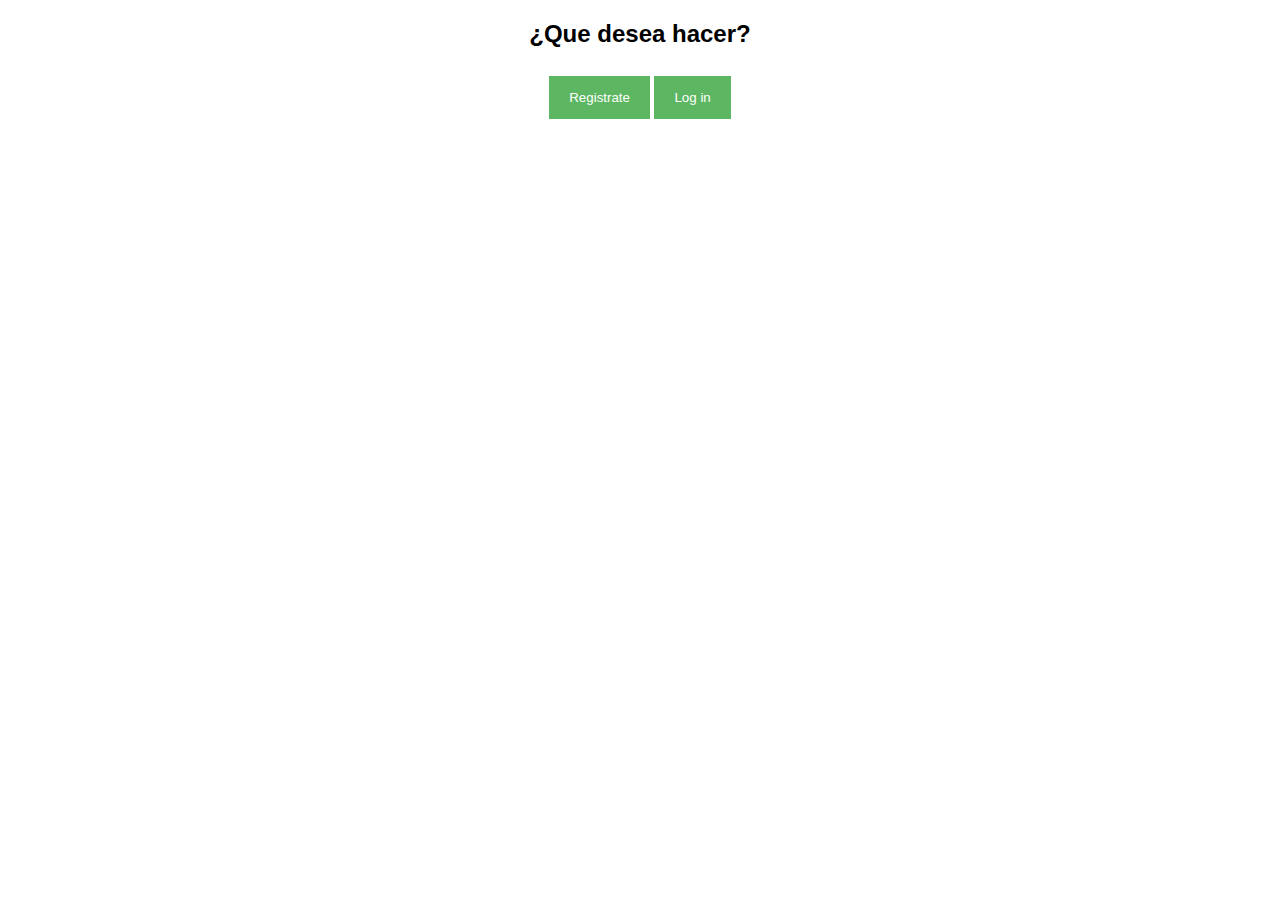
<file: formulario/index.html>
<!DOCTYPE html>
<html>
<head>
  <title>Formulario</title>
  <link rel="stylesheet" type="text/css" media="all" href="css/estilos.css">
  <script type="text/javascript" src="librerias/jquery.js"></script>
  <script type="text/javascript" src="librerias/sha.js"></script>
  <meta charset="UTF-8">
</head>
<body>
<div class="principio">
<h2>¿Que desea hacer?</h2>

<button onclick="document.getElementById('id01').style.display='block'" style="width:auto;">Registrate</button>
<button onclick="document.getElementById('id02').style.display='block'" style="width:auto;">Log in</button>

</div>
<div id="id01" class="modal">


  <form name="form" class='formReg' action="../index.html">
    <div class="container">
      <h1>Registrate</h1>
      <p>Rellena el formulario para registrarte.</p>
      <hr>
        <fieldset>
        Nombre y apellido:  *<br>
        <input type="text" name="nombre" required>
       
        <br><br>
        Correo electronico:  *<br>
        <input type="text" name="email" required> 

        <br><br>
        Contraseña:  *<br>
        <input type="password" name="contra" required> 

         <br><br>
        Confirmacion de contraseña:  *<br>
        <input type="password" name="confirmacion" required> 
         <br><br>

         Sexo:
        <select> 
          <option value="femenino">Femenino</option> 
          <option value="masculino">Masculino</option>
        </select> 

        <br><br>
        Fecha de nacimiento:<br>
        <input type="date" name="nac"> 
         <br><br>

         
        <label>Direccion:<br><input type="text" name="direccion" class="direccion"></label>
         <br><br>
         
         Pais:
          <label>
            <select class="country" name="country"> 
              <option value="Spain" class="paises">Spain</option>
            </select> 
          </label>

        <br><br>

<div class="tarjeta">
          
        <label>Tarjeta de credito:<br> <input type="text" name="trj"> </label>
         <br><br>
</div>
    Desea recibir notificacion de novedades?
    <input type="checkbox" name="novedades">

    <br><br>

    Desea recibir recepcion de la revista digital?
    <input type="checkbox" class="revista">
    <br><br>
        
           
        (Los campos con * serán obligatorios)
        </fieldset>
      <div class="clearfix">
        <button type="button" onclick="document.getElementById('id01').style.display='none'" class="cancelbtn">Cancelar</button>
        <button>Registrate</button>
      </div>
    </div>
  </form>
</div>

<div id="id02" class="login">
  <form name="form2" class='form2' action="../index.html">
    <div class="container">
      <h1>Log in</h1>
       <fieldset>
        Correo electronico: <br>
        <input type="text" name="email2" required>
        <br><br>
        Contraseña:
         <input type="password" name="contra2" required>
        <br><br>
      </fieldset>
       <button type="button" onclick="document.getElementById('id02').style.display='none'" class="cancelbtn">Cancelar</button>
        <button>Log In</button>

    </div>
   </form>
 </div>

<script type="text/javascript" src="js/validacion.js"></script>
<script type="text/javascript" src="js/dom.js"></script>
</body>
</html>





<!--<html>
<head>
    <link rel="stylesheet" type="text/css" media="all" href="css/estilos.css"> 
    
    
</head>
<body>
  <form>
    <input type="submit" id="log-in" name="log-in" value="Log in">
    <button id="register" onclick="una()">Registro</button>
  </p>
</form>

<script type="text/javascript">
    
 function una(){
  window.location.href="registro.html";

  }
  
</script>
<script type="text/javascript" src="js/login.js"></script>
<script type="text/javascript" src="librerias/jquery.js"></script>
<script type="text/javascript" src="js/validacion.js"></script>

</body>
</html>
-->
</file>
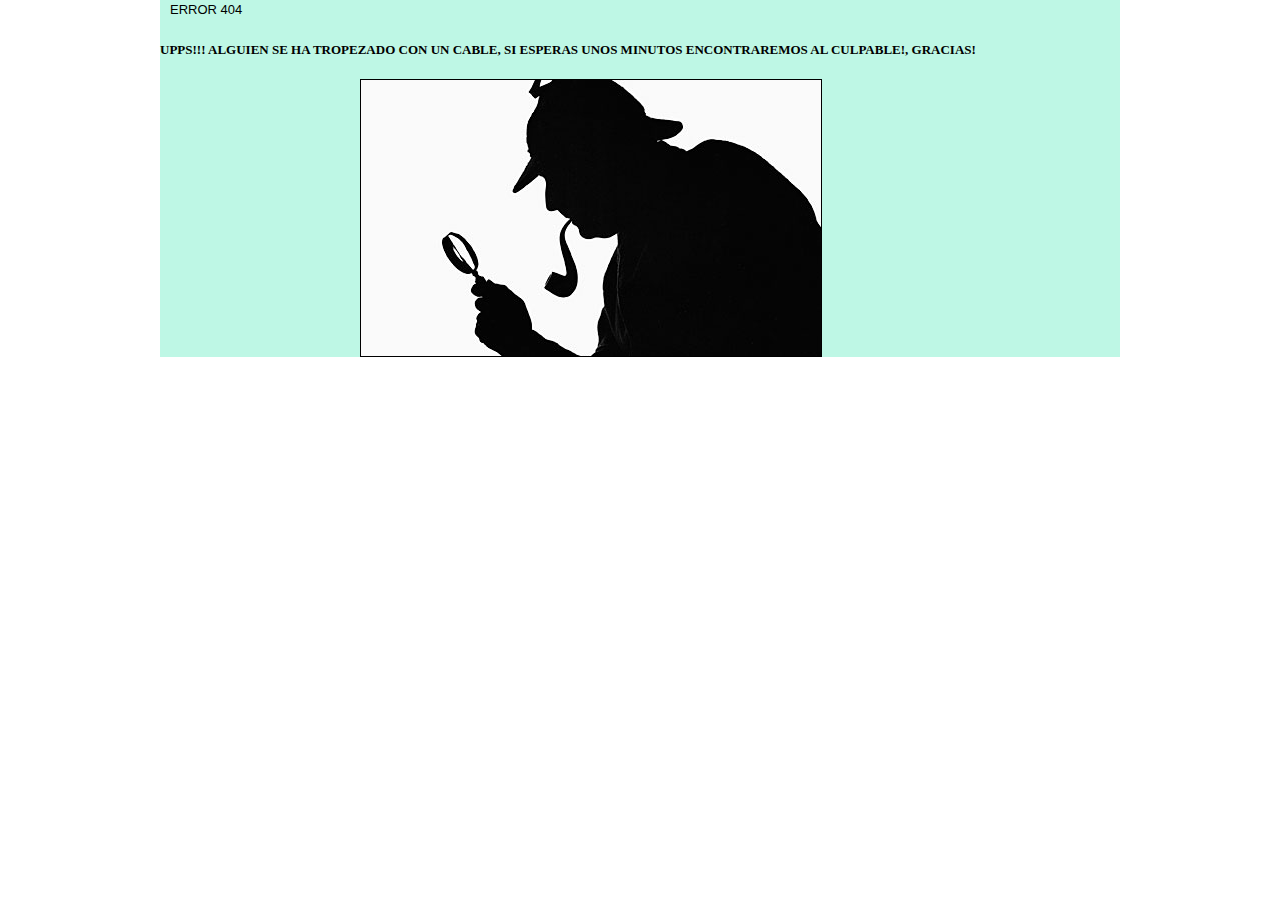
<file: erro404.html>
<!DOCTYPE html>
<html>
<head>
	<title>SO SORRY!!</title>
	<link rel="stylesheet" type="text/css" media="all" href="css/reset.css" />
	<link rel="stylesheet" type="text/css" media="all" href="css/text.css" />
	<link rel="stylesheet" type="text/css" media="all" href="css/960.css" />
	<link rel="stylesheet" type="text/css" media="all" href="css/estilos.css"/> 
 	<meta charset="utf-8">
	<meta name="author" content="Jorge Doyagüez y Alejandro García">
</head>
<body>
	<div class="container_12">
		
		<p class="titError grid_3"> ERROR 404</p>
		<div class="clear"></div>
		<article class="error" class="grid_3"><p>UPPS!!! ALGUIEN SE HA TROPEZADO CON UN CABLE,
		SI ESPERAS UNOS MINUTOS ENCONTRAREMOS AL CULPABLE!, GRACIAS!</p></article>
		<div class="clear"></div>
		<img src="imagenes/error.jpg" class="imgError">
	</div>
</body>
</html>
</file>
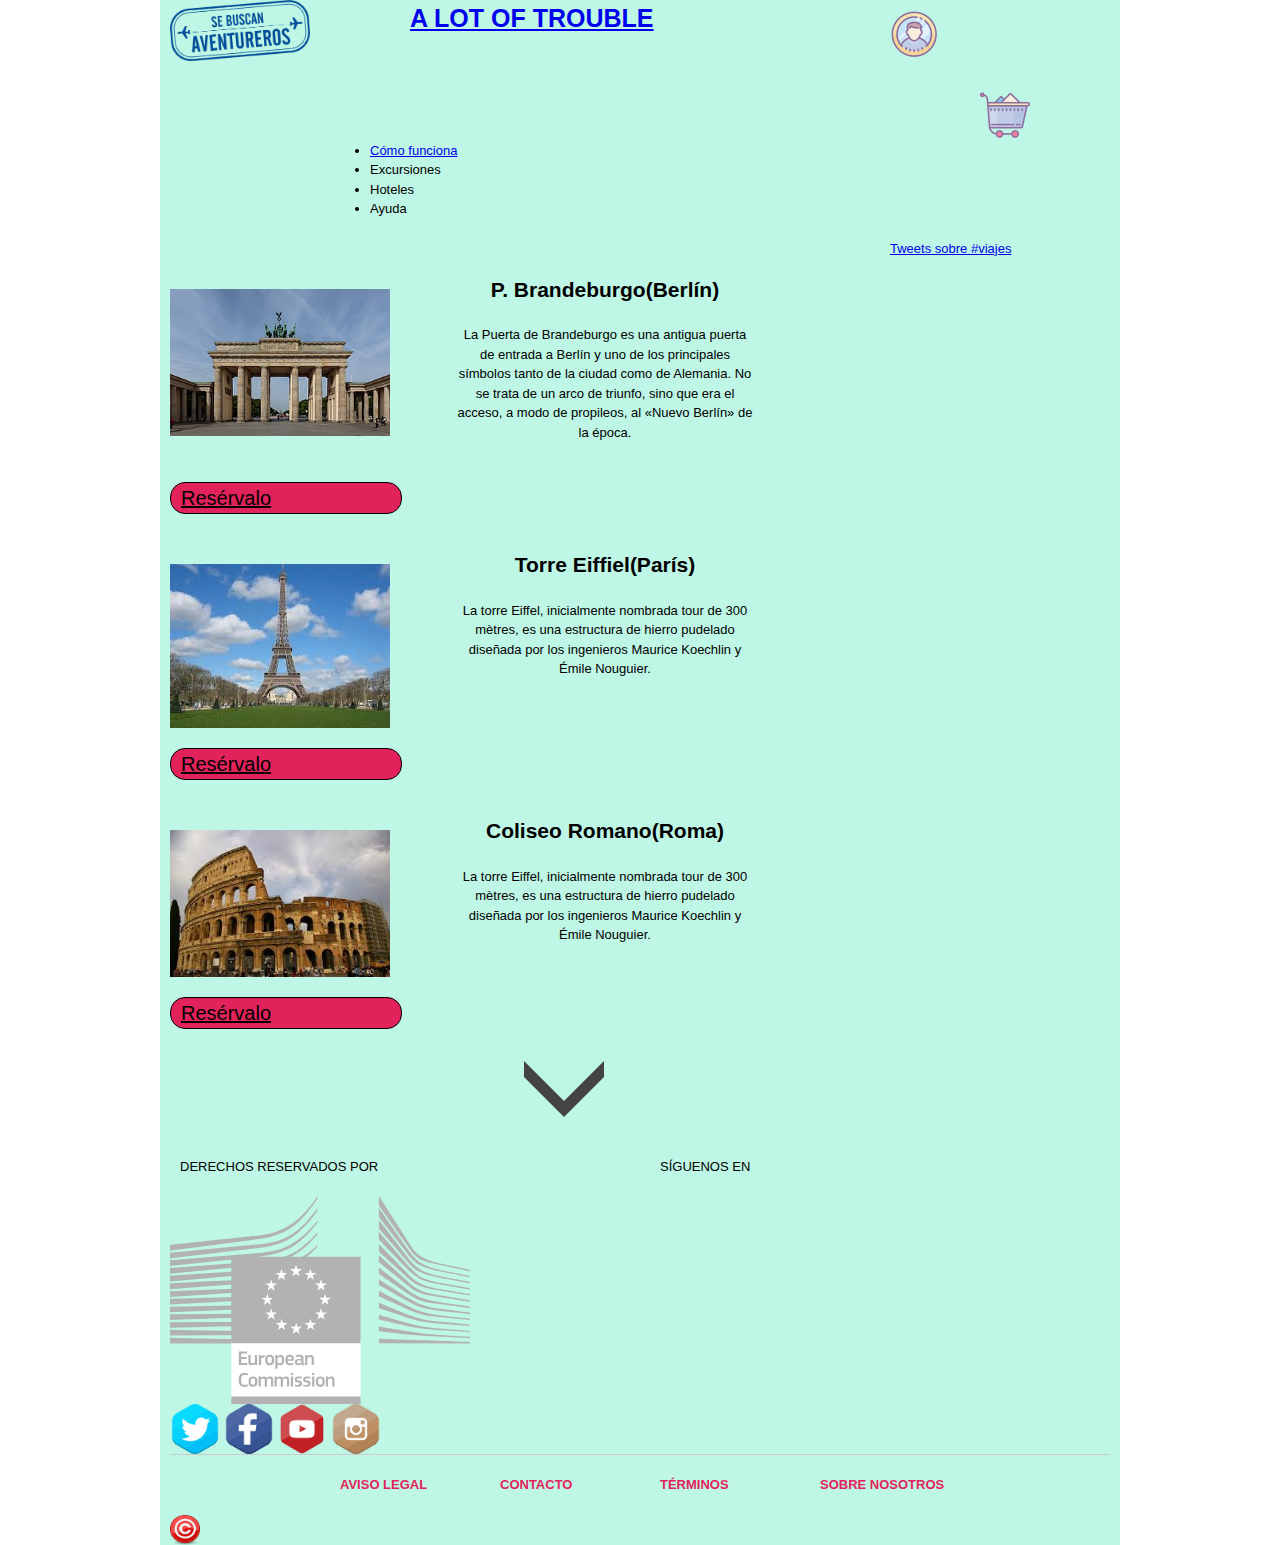
<file: extra.html>
<!DOCTYPE html>
<html>
<head>
	<title>A lot of Trouble</title>
	<link rel="stylesheet" type="text/css" media="all" href="css/reset.css" >
	<link rel="stylesheet" type="text/css" media="all" href="css/text.css" >
	<link rel="stylesheet" type="text/css" media="all" href="css/960.css" >
	<link rel="stylesheet" type="text/css" media="all" href="css/estilos.css"> 
 	 <meta charset="UTF-8">
	<meta name="author" content="Jorge Doyagüez y Alejandro García">
</head>

<body>
	<div class= "container_12" >

		<header id="header" class="grid_12">
			<img src="imagenes/avion.png" alt="avion" class="grid_2 alpha">
			<a href="proyecto.html" class="grid_6 prefix_1" id="nombreEmpresa"><h1>A LOT OF TROUBLE</h1></a>
			<div class="grid_2 omega"> 
				<img src="imagenes/user.png" alt="user" class="user">
			</div>
			<div class="grid_2 omega prefix_10"> 
				<img src="imagenes/carro.png" alt="carro" class="carrito">
			</div>
				<!--<div class="clear"></div>-->
			<div class="grid_7 prefix_2" >
				<nav id="menu">
					<ul>
					  <li><a href="erro404.html">Cómo funciona</a></li>
					  <li><a>Excursiones</a></li>
					  <li><a>Hoteles</a></li>
					  <li><a>Ayuda</a></li>
					</ul>
				</nav>
			</div>
		</header>
			<article class="grid_8">
				<div class="oferta grid_3">
					<img src="imagenes/brandeburgo.jpg" alt="puerta">
				</div>
				<div class="info grid_4">
					<p>
					<h3>P. Brandeburgo(Berlín)</h3>
					La Puerta de Brandeburgo es una antigua puerta de entrada a Berlín y uno de los principales símbolos tanto de la ciudad como de Alemania. No se trata de un arco de triunfo, sino que era el acceso, a modo de propileos, al «Nuevo Berlín» de la época.
					</p>
				</div>
				<div class="clear"></div>
				<a href="" class=" grid_3 boton">Resérvalo</a>
				<div class="clear"></div>
				<div class="oferta grid_3">
					<img src="imagenes/torre.jpg" alt="torre">
				</div>
				<div class="info grid_4">
					<p>
					<h3>Torre Eiffiel(París)</h3>
					La torre Eiffel​, inicialmente nombrada tour de 300 mètres, es una estructura de hierro pudelado diseñada por los ingenieros Maurice Koechlin y Émile Nouguier.
					</p>
				</div>
				<div class="clear"></div>
				<a href="" class=" grid_3 boton">Resérvalo</a>
				<div class="clear"></div>
				<div class="oferta grid_3">
					<img src="imagenes/coliseo.jpg" alt="coliseo">
				</div>
				<div class="info grid_4">
					<p>
					<h3>Coliseo Romano(Roma)</h3>
					La torre Eiffel​, inicialmente nombrada tour de 300 mètres, es una estructura de hierro pudelado diseñada por los ingenieros Maurice Koechlin y Émile Nouguier.
					</p>
				</div>
				<div class="clear"></div>
				<a href="" class=" grid_3 boton">Resérvalo</a>
				<div class="clear"></div>
				<div class="mas grid_3 prefix_4">
					<img src="imagenes/flecha.png">
				</div>

			</article>
		<aside class="grid_3 prefix_1" id="derecha">
	                     <a class="twitter-timeline"  href="https://twitter.com/hashtag/viajes" data-widget-id="924700483863941124">Tweets sobre #viajes</a>
            <script>!function(d,s,id){var js,fjs=d.getElementsByTagName(s)[0],p=/^http:/.test(d.location)?'http':'https';if(!d.getElementById(id)){js=d.createElement(s);js.id=id;js.src=p+"://platform.twitter.com/widgets.js";fjs.parentNode.insertBefore(js,fjs);}}(document,"script","twitter-wjs");</script>
          

	</aside>
	<div class="clear"></div>
		<footer class="grid_12">
		<p class="grid_3 " id="derechos">DERECHOS RESERVADOS POR</p>
		<p class="grid_3 prefix_3" id="redes">SÍGUENOS EN</p>
		<div class="clear"></div>
		<img src="imagenes/unioneuropea.svg" alt="EU" id="europa">
		<div id="iconosRedes">
			<img src="imagenes/twitterB.png" alt="twitter" class="iconos"/>
			<img src="imagenes/fb.png" alt="fb" class="iconos"/>
			<img src="imagenes/youtube.png" alt="youtube" class="iconos"/>
			<img src="imagenes/instagram.png" alt="instagram" class="iconos"/>
		</div>

		<hr>
		<div class="informacion">
			<p class="grid_2 prefix_2">AVISO LEGAL</p>
		<p class="grid_2">CONTACTO</p>
		<p class="grid_2">TÉRMINOS</p>
		<p class="grid_2 suffix_1">SOBRE NOSOTROS</p>
		</div> 	
		
		<div class="clear"></div>
		<img src="imagenes/copy.png" alt="copyright" class="copyright"/>
	</footer> 
</body>
</html>
</file>
<file: formulario/css/estilos.css>
body {font-family: Arial;

}
* {box-sizing: border-box}
/* Full-width input fields */
input[type=text], input[type=password] {
    width: 100%;
    padding: 15px;
    margin: 5px 0 22px 0;
    display: inline-block;
    border: none;
    background: #f1f1f1;
}

h1{
  text-align: center;
}

button {
    background-color: #4CAF50;
    color: white;
    padding: 14px 20px;
    margin: 8px 0;
    border: none;
    cursor: pointer;
    width: 50%;
    opacity: 0.9;
}
.principio{
    text-align: center;
}

button:hover {
    opacity:1;
}



.cancelbtn {
    padding: 14px 20px;
    background-color: #f44336;
}

.cancelbtn, .signupbtn {
  float: left;
  width: 50%;
}


.container {
    padding: 16px;
}


.modal {
    display: none; /* oculto por defecto */
    position: fixed; /* quedarse en el lugar */
    z-index: 1; 
    left: 0;
    top: 0;
    width: 100%; 
    height: 100%; 
    overflow: auto; 
    background-color: #F2C8E1;
    padding-top: 50px;
}
.login {
    display: none; /* oculto por defecto */
    position: fixed; /* quedarse en el lugar */
    z-index: 1; 
    left: 0;
    top: 0;
    width: 100%; 
    height: 100%; 
    overflow: auto; 
    background-color: #F2C8E1;
    padding-top: 50px;
}

.close {
    position: absolute;
    right: 35px;
    top: 15px;
    font-size: 40px;
    font-weight: bold;
    color: #f1f1f1;
}

.close:hover,
.close:focus {
    color: #f44336;
    cursor: pointer;
}

/* Clear floats */
.clearfix::after {
    content: "";
    clear: both;
    display: table;
}
</file>
<file: css/text.css>
/*
  960 Grid System ~ Text CSS.
  Learn more ~ http://960.gs/

  Licensed under GPL and MIT.
*/

/* `Basic HTML
----------------------------------------------------------------------------------------------------*/

body {
  font: 13px/1.5 "Helvetica Neue", Arial, "Liberation Sans", FreeSans, sans-serif;
}

pre,
code {
  font-family: "DejaVu Sans Mono", Menlo, Consolas, monospace;
}

hr {
  border: 0 solid #ccc;
  border-top-width: 1px;
  clear: both;
  height: 0;
}

/* `Headings
----------------------------------------------------------------------------------------------------*/

h1 {
  font-size: 25px;
}

h2 {
  font-size: 23px;
}

h3 {
  font-size: 21px;
}

h4 {
  font-size: 19px;
}

h5 {
  font-size: 17px;
}

h6 {
  font-size: 15px;
}

/* `Spacing
----------------------------------------------------------------------------------------------------*/

ol {
  list-style: decimal;
}

ul {
  list-style: disc;
}

li {
  margin-left: 30px;
}

p,
dl,
hr,
h1,
h2,
h3,
h4,
h5,
h6,
ol,
ul,
pre,
table,
address,
fieldset,
figure {
  margin-bottom: 20px;
}
</file>
<file: css/960.css>
/*
  960 Grid System ~ Core CSS.
  Learn more ~ http://960.gs/

  Licensed under GPL and MIT.
*/

/*
  Forces backgrounds to span full width,
  even if there is horizontal scrolling.
  Increase this if your layout is wider.

  Note: IE6 works fine without this fix.
*/

body {
  min-width: 960px;
}

/* `Container
----------------------------------------------------------------------------------------------------*/

.container_12,
.container_16 {
  margin-left: auto;
  margin-right: auto;
  width: 960px;
}

/* `Grid >> Global
----------------------------------------------------------------------------------------------------*/

.grid_1,
.grid_2,
.grid_3,
.grid_4,
.grid_5,
.grid_6,
.grid_7,
.grid_8,
.grid_9,
.grid_10,
.grid_11,
.grid_12,
.grid_13,
.grid_14,
.grid_15,
.grid_16 {
  display: inline;
  float: left;
  margin-left: 10px;
  margin-right: 10px;
}

.push_1, .pull_1,
.push_2, .pull_2,
.push_3, .pull_3,
.push_4, .pull_4,
.push_5, .pull_5,
.push_6, .pull_6,
.push_7, .pull_7,
.push_8, .pull_8,
.push_9, .pull_9,
.push_10, .pull_10,
.push_11, .pull_11,
.push_12, .pull_12,
.push_13, .pull_13,
.push_14, .pull_14,
.push_15, .pull_15 {
  position: relative;
}

.container_12 .grid_3,
.container_16 .grid_4 {
  width: 220px;
}

.container_12 .grid_6,
.container_16 .grid_8 {
  width: 460px;
}

.container_12 .grid_9,
.container_16 .grid_12 {
  width: 700px;
}

.container_12 .grid_12,
.container_16 .grid_16 {
  width: 940px;
}

/* `Grid >> Children (Alpha ~ First, Omega ~ Last)
----------------------------------------------------------------------------------------------------*/

.alpha {
  margin-left: 0;
}

.omega {
  margin-right: 0;
}

/* `Grid >> 12 Columns
----------------------------------------------------------------------------------------------------*/

.container_12 .grid_1 {
  width: 60px;
}

.container_12 .grid_2 {
  width: 140px;
}

.container_12 .grid_4 {
  width: 300px;
}

.container_12 .grid_5 {
  width: 380px;
}

.container_12 .grid_7 {
  width: 540px;
}

.container_12 .grid_8 {
  width: 620px;
}

.container_12 .grid_10 {
  width: 780px;
}

.container_12 .grid_11 {
  width: 860px;
}

/* `Grid >> 16 Columns
----------------------------------------------------------------------------------------------------*/

.container_16 .grid_1 {
  width: 40px;
}

.container_16 .grid_2 {
  width: 100px;
}

.container_16 .grid_3 {
  width: 160px;
}

.container_16 .grid_5 {
  width: 280px;
}

.container_16 .grid_6 {
  width: 340px;
}

.container_16 .grid_7 {
  width: 400px;
}

.container_16 .grid_9 {
  width: 520px;
}

.container_16 .grid_10 {
  width: 580px;
}

.container_16 .grid_11 {
  width: 640px;
}

.container_16 .grid_13 {
  width: 760px;
}

.container_16 .grid_14 {
  width: 820px;
}

.container_16 .grid_15 {
  width: 880px;
}

/* `Prefix Extra Space >> Global
----------------------------------------------------------------------------------------------------*/

.container_12 .prefix_3,
.container_16 .prefix_4 {
  padding-left: 240px;
}

.container_12 .prefix_6,
.container_16 .prefix_8 {
  padding-left: 480px;
}

.container_12 .prefix_9,
.container_16 .prefix_12 {
  padding-left: 720px;
}

/* `Prefix Extra Space >> 12 Columns
----------------------------------------------------------------------------------------------------*/

.container_12 .prefix_1 {
  padding-left: 80px;
}

.container_12 .prefix_2 {
  padding-left: 160px;
}

.container_12 .prefix_4 {
  padding-left: 320px;
}

.container_12 .prefix_5 {
  padding-left: 400px;
}

.container_12 .prefix_7 {
  padding-left: 560px;
}

.container_12 .prefix_8 {
  padding-left: 640px;
}

.container_12 .prefix_10 {
  padding-left: 800px;
}

.container_12 .prefix_11 {
  padding-left: 880px;
}

/* `Prefix Extra Space >> 16 Columns
----------------------------------------------------------------------------------------------------*/

.container_16 .prefix_1 {
  padding-left: 60px;
}

.container_16 .prefix_2 {
  padding-left: 120px;
}

.container_16 .prefix_3 {
  padding-left: 180px;
}

.container_16 .prefix_5 {
  padding-left: 300px;
}

.container_16 .prefix_6 {
  padding-left: 360px;
}

.container_16 .prefix_7 {
  padding-left: 420px;
}

.container_16 .prefix_9 {
  padding-left: 540px;
}

.container_16 .prefix_10 {
  padding-left: 600px;
}

.container_16 .prefix_11 {
  padding-left: 660px;
}

.container_16 .prefix_13 {
  padding-left: 780px;
}

.container_16 .prefix_14 {
  padding-left: 840px;
}

.container_16 .prefix_15 {
  padding-left: 900px;
}

/* `Suffix Extra Space >> Global
----------------------------------------------------------------------------------------------------*/

.container_12 .suffix_3,
.container_16 .suffix_4 {
  padding-right: 240px;
}

.container_12 .suffix_6,
.container_16 .suffix_8 {
  padding-right: 480px;
}

.container_12 .suffix_9,
.container_16 .suffix_12 {
  padding-right: 720px;
}

/* `Suffix Extra Space >> 12 Columns
----------------------------------------------------------------------------------------------------*/

.container_12 .suffix_1 {
  padding-right: 80px;
}

.container_12 .suffix_2 {
  padding-right: 160px;
}

.container_12 .suffix_4 {
  padding-right: 320px;
}

.container_12 .suffix_5 {
  padding-right: 400px;
}

.container_12 .suffix_7 {
  padding-right: 560px;
}

.container_12 .suffix_8 {
  padding-right: 640px;
}

.container_12 .suffix_10 {
  padding-right: 800px;
}

.container_12 .suffix_11 {
  padding-right: 880px;
}

/* `Suffix Extra Space >> 16 Columns
----------------------------------------------------------------------------------------------------*/

.container_16 .suffix_1 {
  padding-right: 60px;
}

.container_16 .suffix_2 {
  padding-right: 120px;
}

.container_16 .suffix_3 {
  padding-right: 180px;
}

.container_16 .suffix_5 {
  padding-right: 300px;
}

.container_16 .suffix_6 {
  padding-right: 360px;
}

.container_16 .suffix_7 {
  padding-right: 420px;
}

.container_16 .suffix_9 {
  padding-right: 540px;
}

.container_16 .suffix_10 {
  padding-right: 600px;
}

.container_16 .suffix_11 {
  padding-right: 660px;
}

.container_16 .suffix_13 {
  padding-right: 780px;
}

.container_16 .suffix_14 {
  padding-right: 840px;
}

.container_16 .suffix_15 {
  padding-right: 900px;
}

/* `Push Space >> Global
----------------------------------------------------------------------------------------------------*/

.container_12 .push_3,
.container_16 .push_4 {
  left: 240px;
}

.container_12 .push_6,
.container_16 .push_8 {
  left: 480px;
}

.container_12 .push_9,
.container_16 .push_12 {
  left: 720px;
}

/* `Push Space >> 12 Columns
----------------------------------------------------------------------------------------------------*/

.container_12 .push_1 {
  left: 80px;
}

.container_12 .push_2 {
  left: 160px;
}

.container_12 .push_4 {
  left: 320px;
}

.container_12 .push_5 {
  left: 400px;
}

.container_12 .push_7 {
  left: 560px;
}

.container_12 .push_8 {
  left: 640px;
}

.container_12 .push_10 {
  left: 800px;
}

.container_12 .push_11 {
  left: 880px;
}

/* `Push Space >> 16 Columns
----------------------------------------------------------------------------------------------------*/

.container_16 .push_1 {
  left: 60px;
}

.container_16 .push_2 {
  left: 120px;
}

.container_16 .push_3 {
  left: 180px;
}

.container_16 .push_5 {
  left: 300px;
}

.container_16 .push_6 {
  left: 360px;
}

.container_16 .push_7 {
  left: 420px;
}

.container_16 .push_9 {
  left: 540px;
}

.container_16 .push_10 {
  left: 600px;
}

.container_16 .push_11 {
  left: 660px;
}

.container_16 .push_13 {
  left: 780px;
}

.container_16 .push_14 {
  left: 840px;
}

.container_16 .push_15 {
  left: 900px;
}

/* `Pull Space >> Global
----------------------------------------------------------------------------------------------------*/

.container_12 .pull_3,
.container_16 .pull_4 {
  left: -240px;
}

.container_12 .pull_6,
.container_16 .pull_8 {
  left: -480px;
}

.container_12 .pull_9,
.container_16 .pull_12 {
  left: -720px;
}

/* `Pull Space >> 12 Columns
----------------------------------------------------------------------------------------------------*/

.container_12 .pull_1 {
  left: -80px;
}

.container_12 .pull_2 {
  left: -160px;
}

.container_12 .pull_4 {
  left: -320px;
}

.container_12 .pull_5 {
  left: -400px;
}

.container_12 .pull_7 {
  left: -560px;
}

.container_12 .pull_8 {
  left: -640px;
}

.container_12 .pull_10 {
  left: -800px;
}

.container_12 .pull_11 {
  left: -880px;
}

/* `Pull Space >> 16 Columns
----------------------------------------------------------------------------------------------------*/

.container_16 .pull_1 {
  left: -60px;
}

.container_16 .pull_2 {
  left: -120px;
}

.container_16 .pull_3 {
  left: -180px;
}

.container_16 .pull_5 {
  left: -300px;
}

.container_16 .pull_6 {
  left: -360px;
}

.container_16 .pull_7 {
  left: -420px;
}

.container_16 .pull_9 {
  left: -540px;
}

.container_16 .pull_10 {
  left: -600px;
}

.container_16 .pull_11 {
  left: -660px;
}

.container_16 .pull_13 {
  left: -780px;
}

.container_16 .pull_14 {
  left: -840px;
}

.container_16 .pull_15 {
  left: -900px;
}

/* `Clear Floated Elements
----------------------------------------------------------------------------------------------------*/

/* http://sonspring.com/journal/clearing-floats */

.clear {
  clear: both;
  display: block;
  overflow: hidden;
  visibility: hidden;
  width: 0;
  height: 0;
}

/* http://www.yuiblog.com/blog/2010/09/27/clearfix-reloaded-overflowhidden-demystified */

.clearfix:before,
.clearfix:after,
.container_12:before,
.container_12:after,
.container_16:before,
.container_16:after {
  content: '.';
  display: block;
  overflow: hidden;
  visibility: hidden;
  font-size: 0;
  line-height: 0;
  width: 0;
  height: 0;
}

.clearfix:after,
.container_12:after,
.container_16:after {
  clear: both;
}

/*
  The following zoom:1 rule is specifically for IE6 + IE7.
  Move to separate stylesheet if invalid CSS is a problem.
*/

.clearfix,
.container_12,
.container_16 {
  zoom: 1;
}
</file>
<file: css/estilos.css>
@charset "UTF-8";

.body {
  /*CSS Reset*/
  margin: 0;
  padding: 0;
  list-style: none;
  text-decoration: none;
  border: none;
  outline: none;

  font-family: Verdana; 
}

.nombreEmpresa {
  margin-right: 90px;
  font-family: Helvetica;
   }

.header {
  margin-top: 30px;
  text-align: center;
  background: url("fondo.jpg");
  height: 161px; }



.menu {
  display: inline-block;
  /*background-color:#e2225b;*/
   }


.informacion {
  font-weight: bold;
  color: #e2225b; }

.user {
  width: 50px;
  height: 50px;
  margin-top: 10px;
  margin-right: -45px; }
  .user:hover {
    -moz-transform: scale(1.2);
    -ms-transform: scale(1.2);
    -o-transform: scale(1.2);
    transform: scale(1.2); }

    .logout {
  width: 50px;
  height: 50px;
  margin-top: 10px;
  margin-right: -45px; 
 display: none;
}
  .logout:hover {
    -moz-transform: scale(1.2);
    -ms-transform: scale(1.2);
    -o-transform: scale(1.2);
    transform: scale(1.2); }

    
.carrito {
  width: 50px;
  height: 50px;
  margin-right: -20px;
  margin-top: 30px; }
  .carrito:hover {
    -moz-transform: scale(1.2);
    -ms-transform: scale(1.2);
    -o-transform: scale(1.2);
    transform: scale(1.2); }

.container_12 {
  background-color: #bef7e5; }


.viaje {
  padding-top: 20px;
  padding-left: 20px;
  margin-top: 50px;
  margin-left: 30px;
  border: solid 1px;
  background-color: #eaeced;
  border-radius: 20px 20px 20px 20px;
  -moz-border-radius: 20px 20px 20px 20px;
  -webkit-border-radius: 20px 20px 20px 20px;
  border: 0px solid #000000; }




.dias {
  margin-left: 3px; }

.derecha {
  margin-top: 50px;
  border: 0px solid #000000; }



.texto1 {
  background-color: #eaeced;
  margin-top: 40px;
  margin-left: 30px;
  margin-right: 40px;
  border: solid 1px;
  border-radius: 20px 20px 20px 20px;
  -moz-border-radius: 20px 20px 20px 20px;
  -webkit-border-radius: 20px 20px 20px 20px;
  border: 0px solid #000000;
  text-align: center;
  padding-top: 20px;
  font-size: 20px;
  color: #e2225b;
  font-weight: bold; }



  .fotos {
  margin-top: 50px;
  margin-left: 25px;
  padding-left:10px;
  }

  .fotos img{
  	width:100%;
  	height:100%;
  }


.derechos {
  margin-top: 20px;
  margin-left: 50px;
  font-weight: bold;
  color: #e2225b; }

.europa {
  width: 300px;
  height: 100px;
  padding-bottom: 50px;
  float: left; }

.redes {
  margin-top: 20px;
  margin-left: 150px;
  font-weight: bold;
  color: #e2225b; }

.iconosRedes {
  float: right;
  margin-right: 100px;
  margin-top: 20px; }

  .iconos{
  	width:50px;
	height:50px;

  }

  .copyright{
  	width:30px;
  	height:30px;
  }

.hr {
  margin-top: 200px;
  margin-left: 120px;
  margin-right: 120px;
  border-color: #e2225b; }


  .jorgeyAlex{
  
    margin-top:35px; 
    text-align: center;
    background-color: #BF98A0;
    margin-left: 50px;
  }

  .textoAlex{
    margin-left: 90px;
  }
  .textoAlex2{
  margin-left: 70px;
  margin-right: 70px;
    background-color:#778472;
  }

  .jorgeyAlexFoto{
    
    width: 800px;
    height: 400px;
    margin-left: 10px;
  }

.footer {
  margin-top: 30px;
  background-color: black;
  color: white; 

}

.error {
  font-family: Verdana;
  font-weight: bold; }

.imgError {
  margin-left: 200px;
  border: solid black 1px; }

 

  .oferta{
  
    margin-top: 50px;
    margin-left: 0px;
  }

  .oferta img{
    width: 100%;
  }

  .info{
    text-align: center;
    margin-left: 55px;
    margin-top: 15px;
    width: 100%
  }
.boton{
 
    margin-top: 20px;
    padding-left: 10px;
    font-size: 20px;
    color: black;
    background-color: #e2225b;
    border-radius: 15px;
    border:solid 1px ;
    margin-left: 0px;
    cursor: pointer;
  }
  .boton:hover{
    opacity: 0.6;
     box-shadow: 0 12px 16px 0 rgba(0,0,0,0.24),0 17px 50px 0 rgba(0,0,0,0.19);
  }

  .mas:hover{
    opacity: 0.6
  }
  .botonIzq{
  background-color: white;
    float: left;
    position: absolute;
    width: 30px;
   height: 30px;
    margin-top: -250px;
    border-radius: 100%;
    margin-left: 10px;


 

}
.botonDer{
  width: 30px;
  height: 30px;
  background-color: white;
    float: right;
    position: absolute;
    margin-top: -250px;
    margin-left: 582px;
    border-radius: 100%;

}


.footer {
  width: 350px;
  height: 600px;
  position: fixed;
  top: 400px;
  right: 240px;
  border: solid 1px red;
  transform: translateY(100%);
  transition: all .5s ease;

}

.footer.entra {
  transform: translateY(0);

}

.vacio{
  height: 400px;
}

.overbox3 {
    position: fixed;
    bottom: 0px;
    left: 0px;
    width: 100%;
    z-index: 999999;
    display: block;
}
.infobox3 {
    margin: auto;
    position: relative;
    top: 0px;
    height: 58px;
    width: 100%;
    text-align:center;
    background-color: #eeeeee;
}
.infobox3 p {
    line-height:58px;
    font-size:12px;
    text-align:center;
}
.infobox3 p a {
    margin-right:5px;
    text-decoration: underline;
}


.menu {
  text-align: center;
  font-size: 13px;
  width: 200px;
  display: inline;
}

.menu ul {
  list-style-type: none;
  margin-left: ;
}

.menu ul li {
  margin-left: -50px;
  width: 122px;
  margin: 0px;
}

.menu ul li a {
  display: block;
  text-decoration: none;
  color: #fff;
  background-color: rgba(59,93,148,1);
  border: solid 1px #fff;
  padding: 8px;
  position: relative;
}

.menu ul li ul li a {
  width: 160px;
  padding: 8px 0px;
  border-top-color: transparent;
}

.menu ul li ul {
  display: none;
}

/* PROPIEDADES ESPECÍFICAS */

.menu ul li ul li ul li a.primera {
  border-top-color: #fff;
}

.menu ul li.nivel1 { 
  float: left;
  width: 150px;
  margin-left: -20px;
}

.menu ul li a.nivel2 {
  color: #000;
}

.menu ul li a.nivel1, .menu ul li a.nivel2 {
  display: block;
  position: relative;
}

/* PROPIEDAD HOVER */

.menu ul li:hover {
  position: relative;
}

.menu ul li a:hover, .menu ul li:hover a.nivel1 {
  background-color: #6CC;
  color: #000;
  position: relative;
}

.menu ul li:hover  ul.nivel2, .menu ul li a:hover  ul.nivel2{
  display: block;
  position: absolute;left: 0px;
}

.menu ul li ul li a:hover ul.nivel3, .menu ul li ul li:hover ul.nivel3 {
  display: block;
  position: absolute;
  left: 161px;
  top:0px;
}

.menu ul li ul li a:hover {
  border-top-color: #000;
  position: relative;
}
</file>
